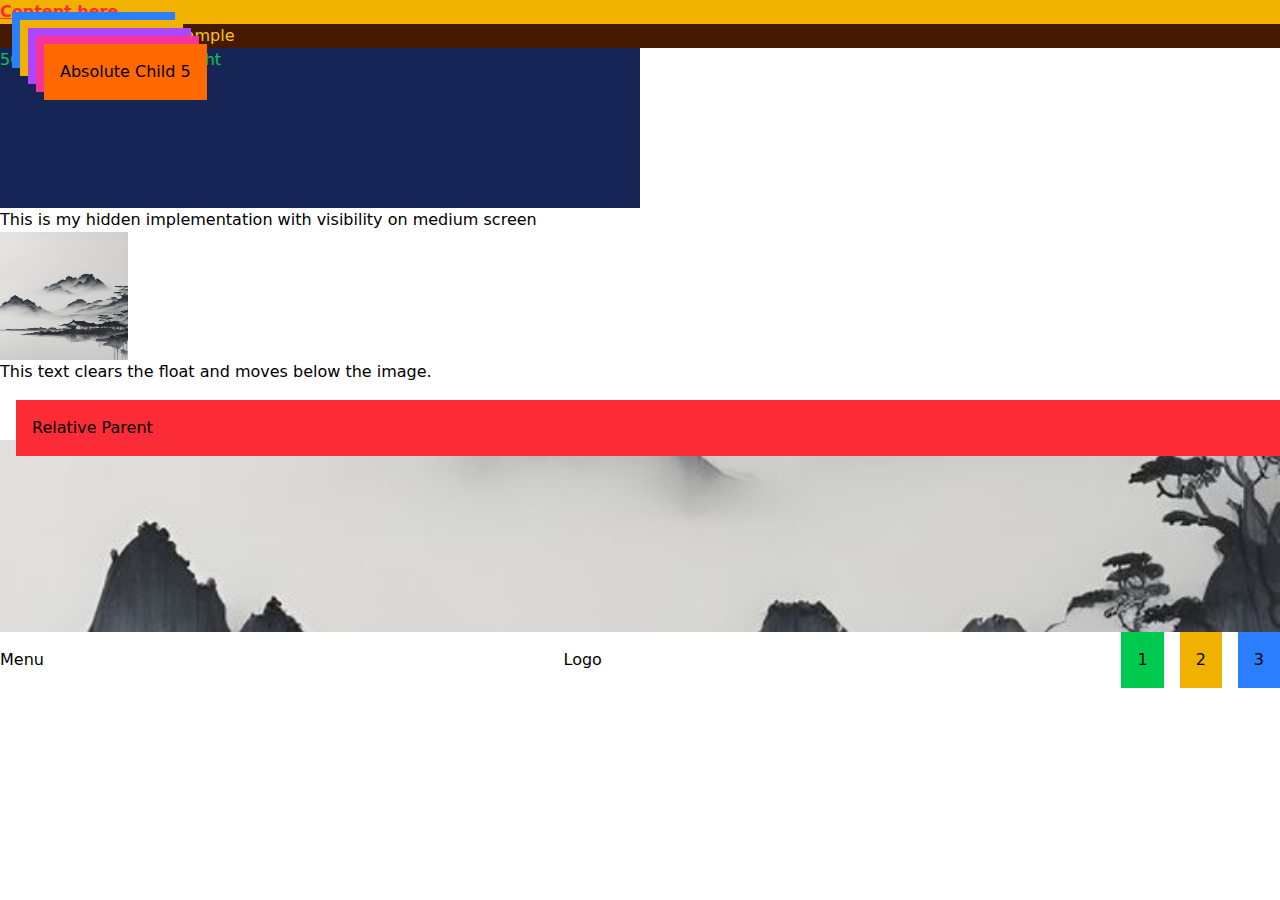
<file: index.html>
<!DOCTYPE html>
<html lang="en">
<head>
    <meta charset="UTF-8">
    <meta name="viewport" content="width=device-width, initial-scale=1.0">
    <title>Tailwindcss with cli</title>
    <link rel="stylesheet" href="./output.css">
</head>
<body>
    <h1 class="text-3x1 underline text-red-500 font-bold bg-yellow-500">Content here</h1>
    <div class="container mx-auto px-4 bg-amber-950 text-yellow-400">
        <h2>Tailwind container example</h2>
    </div>
    <div class="w-1/2 h-40 bg-blue-950 text-green-500 justify-center items-center">50% width and 40px height</div>
    <div class="hidden md:block">This is my hidden implementation with visibility on medium screen</div>
    <!-- <div class="w-1/2 h-40 bg-red-950 text-green-500 justify-center items-center">50% width and 40px height</div> -->
    <!-- <div class="hidden lg:block">This is my hidden implementation with visibility on large screen</div>
    <div class="hidden sm:block">This is my hidden implementation with visibility on small screen</div> -->
    <img src = "image.jpg" alt="Floating to the right" class="Float right w-32 h-32">
    <p class="clear-both">This text clears the float and moves below the image.</p>
    <div class="relative top-4 left-4 bg-red-500 p-4">Relative Parent</div>
    <div class="absolute top-3 left-3 bg-blue-500 p-4">Absolute Child 1</div>
    <div class="absolute top-5 left-5 bg-yellow-500 p-4">Absolute Child 2</div>
    <div class="absolute top-7 left-7 bg-purple-500 p-4">Absolute Child 3</div>
    <div class="absolute top-9 left-9 bg-pink-500 p-4">Absolute Child 4</div>
    <div class="absolute top-11 left-11 bg-orange-500 p-4">Absolute Child 5</div>
    <img src="image.jpg" alt="object coverv and position" class="object-cover w-full h-48 object-center">
    <div class="flex justify-between items-center">
        <div>Menu</div>
        <div>Logo</div>
        <div class="grid grid-cols-3 gap-4">
        <div class="bg-green-500 p-4">1</div>
        <div class="bg-yellow-500 p-4">2</div>
        <div class="bg-blue-500 p-4">3</div>
    </div>
    
</body>
</html>
</file>
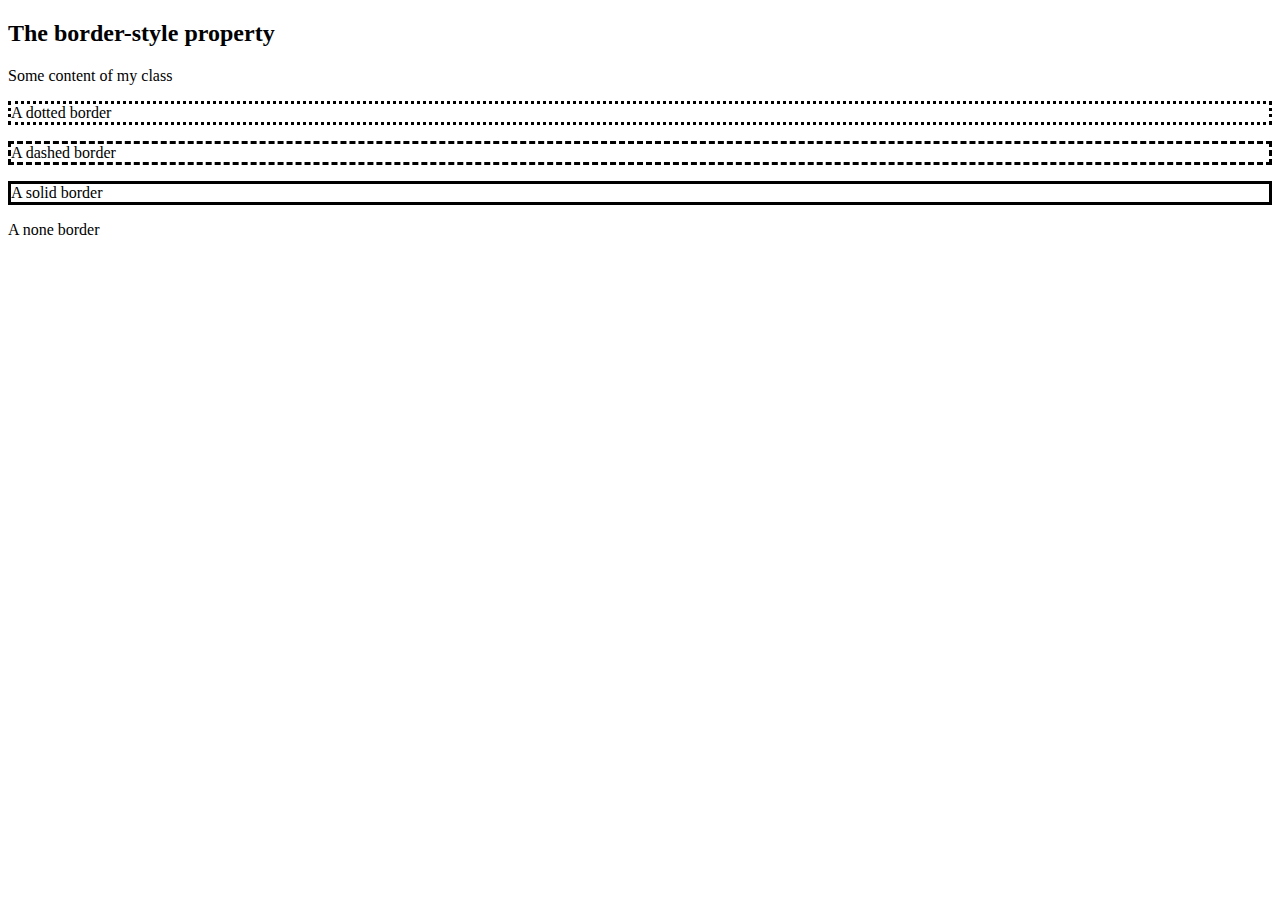
<file: border.html>
<!DOCTYPE html>
<html lang="en">
<head>
    <meta charset="UTF-8">
    <meta name="viewport" content="width=device-width, initial-scale=1.0">
    <title>Box Border Properties</title>
    <style>
        p.dotted{
            border-style:dotted;
        }
        p.dashed{
            border-style: dashed;
        }
        p.solid{
            border-style: solid;
        }
        p.none{
            border-style: none;
        }
    </style>
</head>
<body>
    <h2>The border-style property</h2>
    <p>Some content of my class</p>
    <p class="dotted">A dotted border</p>
    <p class="dashed">A dashed border</p>
    <p class="solid">A solid border</p>
    <p class="none">A none border</p>
</body>
</html>
</file>
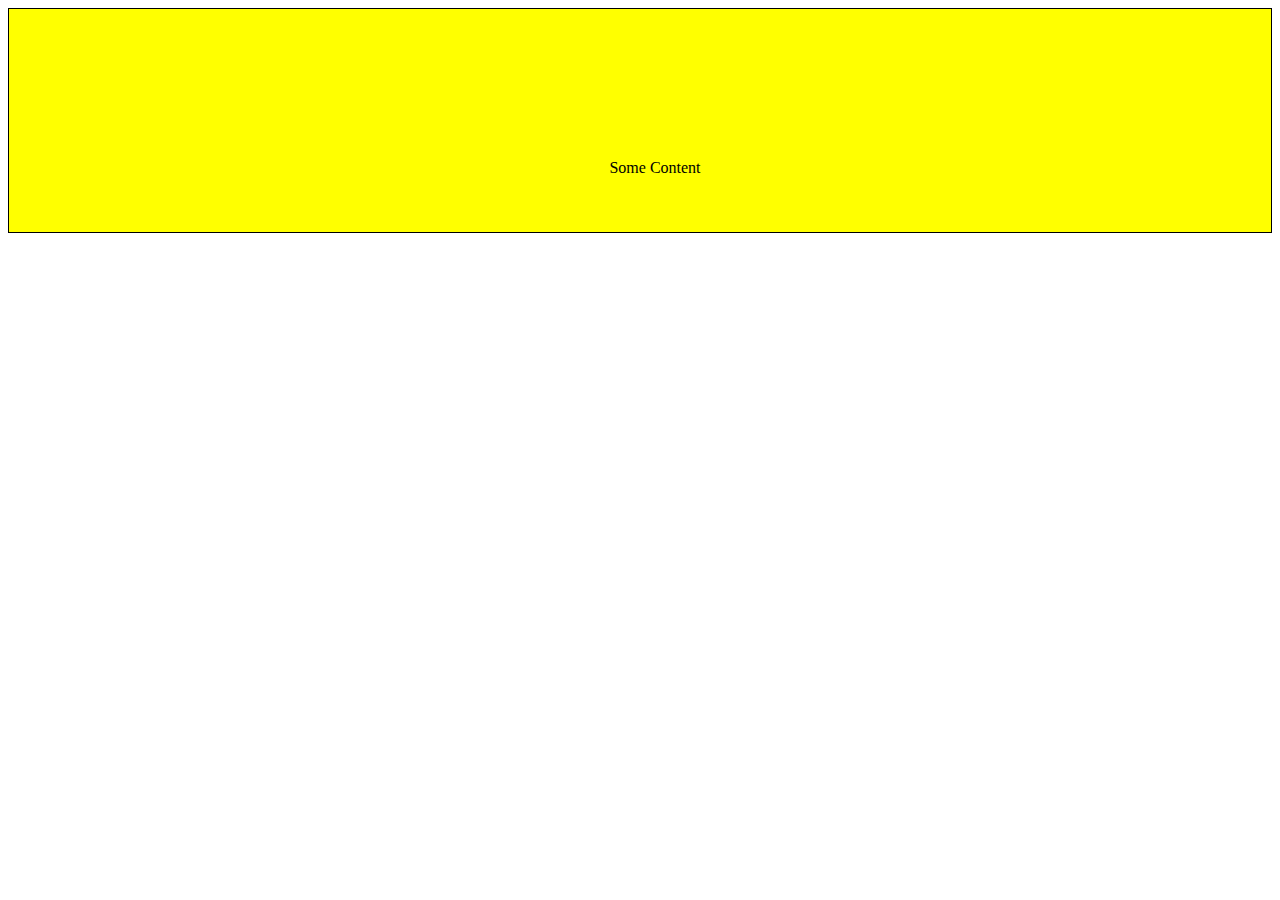
<file: box.html>
<!DOCTYPE html>
<html lang="en">
<head>
    <meta charset="UTF-8">
    <meta name="viewport" content="width=device-width, initial-scale=1.0">
    <title>Box Properties</title>
    <style>
        div{
            border: 1px solid black;
            background-color: yellow;
            /* padding-top: 150px;
            padding-bottom: 120px;
            padding-left: 55px;
            padding-right: 150px; */
            padding: 150px 120px 55px 150px;
            text-align: center;
        }
    </style>
</head>
<body>
    <div>Some Content</div>
</body>
</html>
</file>
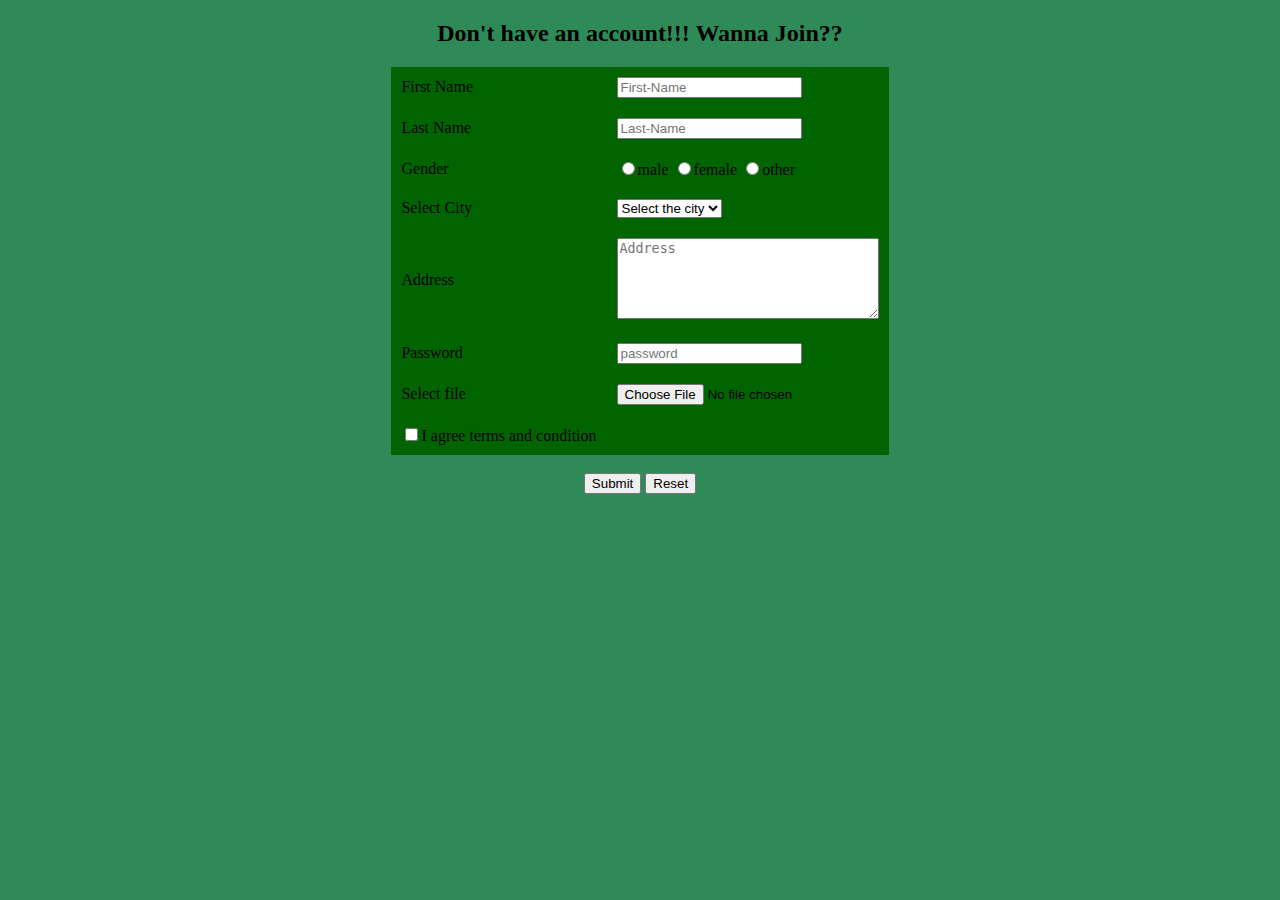
<file: form.html>
<!DOCTYPE html>
<html lang="en">
<head>
    <meta charset="UTF-8">
    <meta name="viewport" content="width=device-width, initial-scale=1.0">
    <title>Form</title>
</head>
<body>
    <center>
        <div>
            <form>
                <body bgcolor="seagreen" cellpadding="10">
                    <h2>Don't have an account!!! Wanna Join??</h2>
                    <table bgcolor="darkgreen" cellspacing="0" cellpadding="10">
                        <tr>
                            <td>First Name</td>
                            <td><input name="firstname" type="text" placeholder="First-Name"></td>
                        </tr>
                        <tr>
                            <td>Last Name</td>
                            <td><input name="lastname" type="text" placeholder="Last-Name"></td>
                        </tr>
                        <tr>
                            <td>Gender</td>
                            <td><input type="radio" name="gender" value="male">male
                                <input type="radio" name="gender" value="female">female
                                <input type="radio" name="gender" value="other">other
                            </td>
                        </tr>
                        <tr>
                            <td>Select City</td>
                            <td><select name="cities">
                                <option value="Select the City">Select the city</option>
                                <option value="Noida">Noida</option>
                                <option value="Kanpur">Kanpur</option>
                                <option value="Mumbai">Mumbai</option>
                                <option value="Pune">Pune</option>
                                <option value="Other">Other</option>
                            </select></td>
                        </tr>
                        <tr>
                            <td>Address</td>
                            <td><textarea name="" id="" cols="30" rows="5" placeholder="Address"></textarea></td>
                        </tr>
                        <tr>
                            <td>Password</td>
                            <td><input type="password" placeholder="password"></td>
                        </tr>
                        <tr>
                            <td>Select file</td>
                            <td><input type="file"></td>
                        </tr>
                        <tr>
                            <td>
                                <input type="checkbox" name="check" value="I agree terms and condition">I agree terms and condition
                            </td>
                        </tr>
                </table>
            </form>
            <br>
            <button type="submit">Submit</button>
            <button type="reset">Reset</button>
        </div>
    </center>
</body>
</html>
</file>
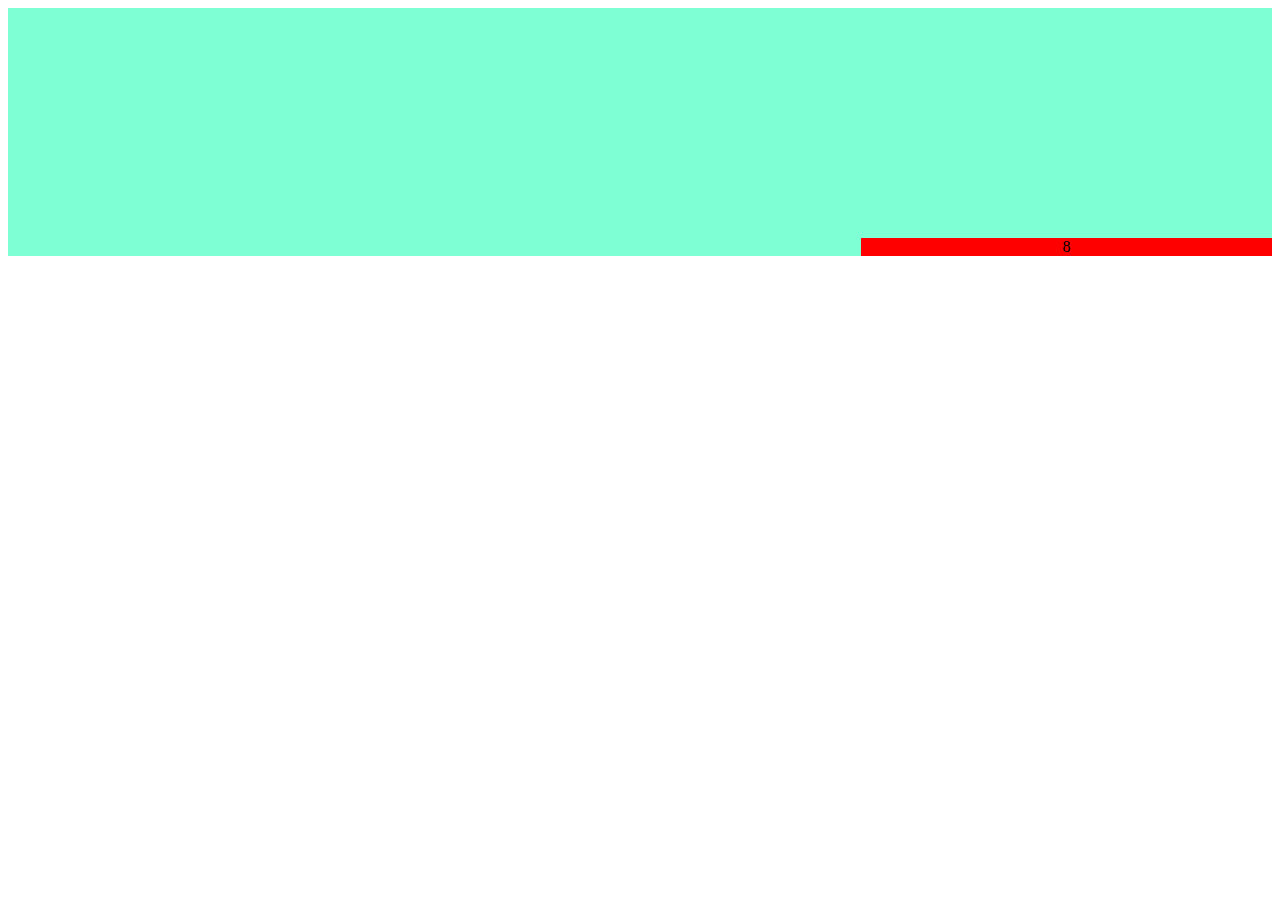
<file: grid.html>
<!DOCTYPE html>
<html lang="en">
<head>
    <meta charset="UTF-8">
    <meta name="viewport" content="width=device-width, initial-scale=1.0">
    <title>Grid Introduction</title>
    <style>
        .grid-container{
            display: grid;
            grid-template-columns: 100px 100px 100px 100px;
            grid-template-rows: 100px 100px;
            gap: 10px;
            background-color: aquamarine;
            grid-template-areas: a b a;
        }
        .grid-item{
            background-color: red;
            color: black;
            display: flex;
            justify-content: center;
            align-items: center;
            grid-area: a;
        }
        
    </style>
</head>
<body>
    <div class="grid-container">
        <div class="grid-item">1</div>
        <div class="grid-item">2</div>
        <div class="grid-item">3</div>
        <div class="grid-item">4</div>
        <div class="grid-item">5</div>
        <div class="grid-item">6</div>
        <div class="grid-item">7</div>
        <div class="grid-item">8</div>
    </div>
</body>
</html>
</file>
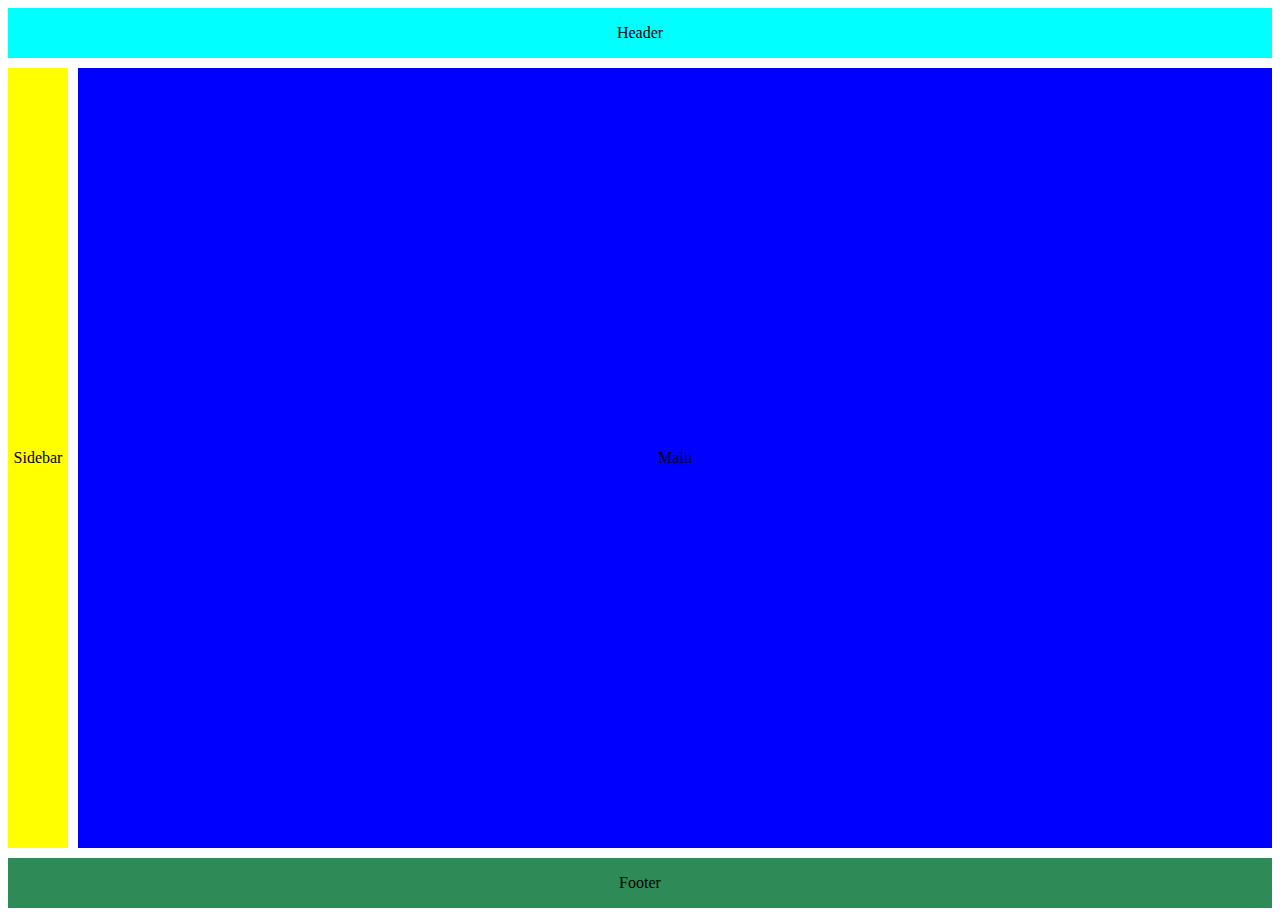
<file: header_footer.html>
<!DOCTYPE html>
<html lang="en">
<head>
    <meta charset="UTF-8">
    <meta name="viewport" content="width=device-width, initial-scale=1.0">
    <title>Header -Main-Footer_Layout</title>
    <style>
        .container{
            display: grid;
            grid-template-rows: 50px 1fr 50px; /* 1fr= 1 fraction */
            grid-template-columns: 60px 1fr;
            height: 100vh;  /* vh= viewport height */
            gap: 10px;
        }
        .header{
            grid-column: span 2;
            display: flex;
            background-color: aqua;
            color: black;
            justify-content: center;
            align-items: center;
        }
        .main{
            display: flex;
            background-color: blue;
            color: black;
            justify-content: center;
            align-items: center;
            
        }
        .sidebar{
            display: flex;
            background-color: yellow;
            color: black;
            justify-content: center;
            align-items: center;
        }
        .footer{
            grid-column: span 2;
            display: flex;
            background-color:seagreen;
            color: black;
            justify-content: center;
            align-items: center;
        }
    </style>
</head>
<body>
    <div class="container" >
        <div class="header ">Header</div>
        <div class="sidebar ">Sidebar</div>
        <div class="main ">Main </div>
        <div class="footer ">Footer</div>
    </div>
    
</body>
</html>
</file>
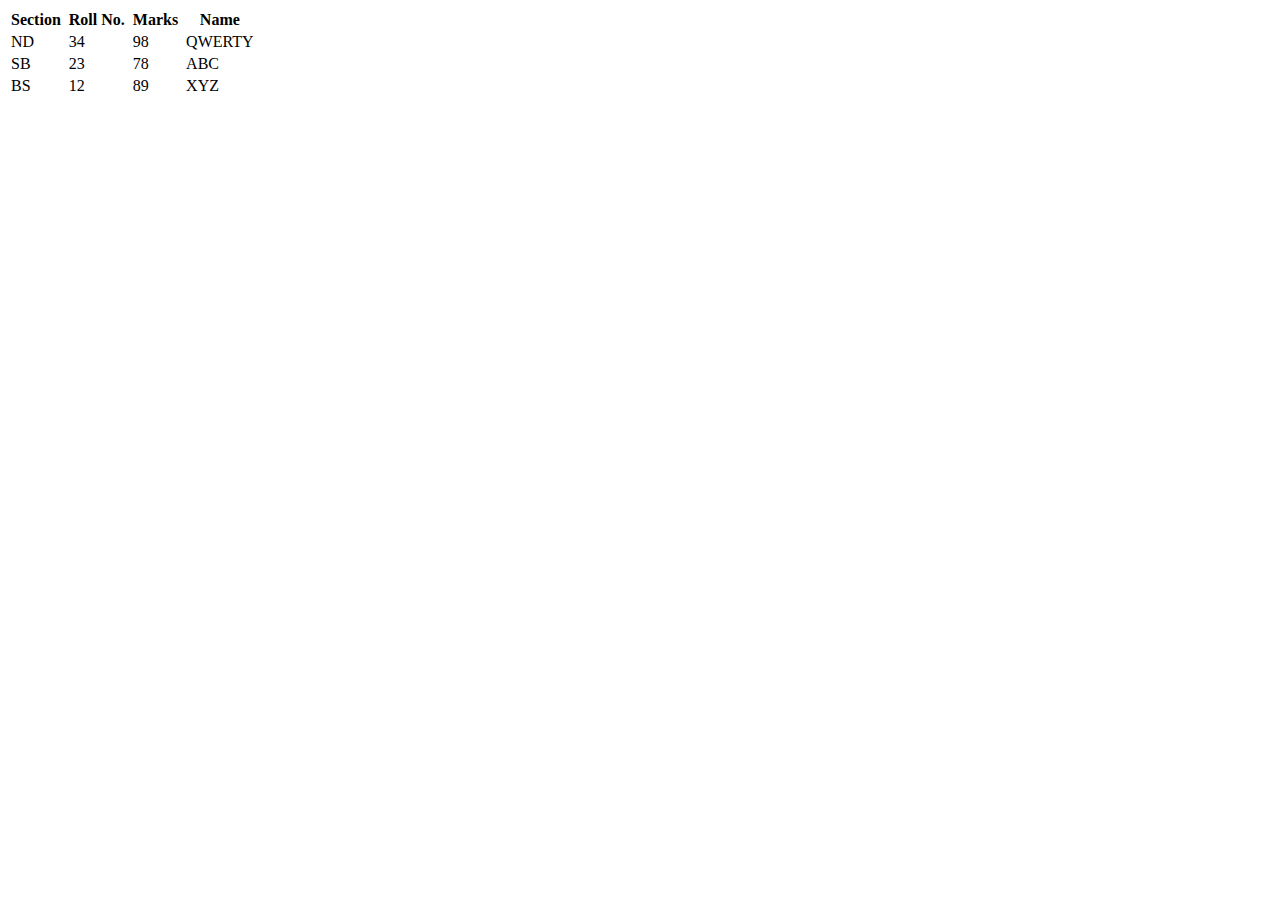
<file: table.html>
<!DOCTYPE html>
<html lang="en">
<head>
    <meta charset="UTF-8">
    <meta name="viewport" content="width=device-width, initial-scale=1.0">
    <title>Simple Table</title>
</head>
<body>
    <table>
        <thead>
            <tr>
                <th>Section&nbsp;</th>
                <th>Roll No.&nbsp;</th>
                <th>Marks&nbsp;</th>
                <th>Name</th>
            </tr>
        </thead>
        <tbody>
            <tr>
                <td>ND</td>
                <td>34</td>
                <td>98</td>
                <td>QWERTY</td>
            </tr>
            <tr>
                <td>SB</td>
                <td>23</td>
                <td>78</td>
                <td>ABC</td>
            </tr>
            <tr>
                <td>BS</td>
                <td>12</td>
                <td>89</td>
                <td>XYZ</td>
            </tr>
        </tbody>
    </table>  
</body>
</html>
</file>
<file: output.css>
/*! tailwindcss v4.0.3 | MIT License | https://tailwindcss.com */
@layer theme, base, components, utilities;
@layer theme {
  :root, :host {
    --font-sans: ui-sans-serif, system-ui, sans-serif, "Apple Color Emoji",
      "Segoe UI Emoji", "Segoe UI Symbol", "Noto Color Emoji";
    --font-serif: ui-serif, Georgia, Cambria, "Times New Roman", Times, serif;
    --font-mono: ui-monospace, SFMono-Regular, Menlo, Monaco, Consolas,
      "Liberation Mono", "Courier New", monospace;
    --color-red-50: oklch(0.971 0.013 17.38);
    --color-red-100: oklch(0.936 0.032 17.717);
    --color-red-200: oklch(0.885 0.062 18.334);
    --color-red-300: oklch(0.808 0.114 19.571);
    --color-red-400: oklch(0.704 0.191 22.216);
    --color-red-500: oklch(0.637 0.237 25.331);
    --color-red-600: oklch(0.577 0.245 27.325);
    --color-red-700: oklch(0.505 0.213 27.518);
    --color-red-800: oklch(0.444 0.177 26.899);
    --color-red-900: oklch(0.396 0.141 25.723);
    --color-red-950: oklch(0.258 0.092 26.042);
    --color-orange-50: oklch(0.98 0.016 73.684);
    --color-orange-100: oklch(0.954 0.038 75.164);
    --color-orange-200: oklch(0.901 0.076 70.697);
    --color-orange-300: oklch(0.837 0.128 66.29);
    --color-orange-400: oklch(0.75 0.183 55.934);
    --color-orange-500: oklch(0.705 0.213 47.604);
    --color-orange-600: oklch(0.646 0.222 41.116);
    --color-orange-700: oklch(0.553 0.195 38.402);
    --color-orange-800: oklch(0.47 0.157 37.304);
    --color-orange-900: oklch(0.408 0.123 38.172);
    --color-orange-950: oklch(0.266 0.079 36.259);
    --color-amber-50: oklch(0.987 0.022 95.277);
    --color-amber-100: oklch(0.962 0.059 95.617);
    --color-amber-200: oklch(0.924 0.12 95.746);
    --color-amber-300: oklch(0.879 0.169 91.605);
    --color-amber-400: oklch(0.828 0.189 84.429);
    --color-amber-500: oklch(0.769 0.188 70.08);
    --color-amber-600: oklch(0.666 0.179 58.318);
    --color-amber-700: oklch(0.555 0.163 48.998);
    --color-amber-800: oklch(0.473 0.137 46.201);
    --color-amber-900: oklch(0.414 0.112 45.904);
    --color-amber-950: oklch(0.279 0.077 45.635);
    --color-yellow-50: oklch(0.987 0.026 102.212);
    --color-yellow-100: oklch(0.973 0.071 103.193);
    --color-yellow-200: oklch(0.945 0.129 101.54);
    --color-yellow-300: oklch(0.905 0.182 98.111);
    --color-yellow-400: oklch(0.852 0.199 91.936);
    --color-yellow-500: oklch(0.795 0.184 86.047);
    --color-yellow-600: oklch(0.681 0.162 75.834);
    --color-yellow-700: oklch(0.554 0.135 66.442);
    --color-yellow-800: oklch(0.476 0.114 61.907);
    --color-yellow-900: oklch(0.421 0.095 57.708);
    --color-yellow-950: oklch(0.286 0.066 53.813);
    --color-lime-50: oklch(0.986 0.031 120.757);
    --color-lime-100: oklch(0.967 0.067 122.328);
    --color-lime-200: oklch(0.938 0.127 124.321);
    --color-lime-300: oklch(0.897 0.196 126.665);
    --color-lime-400: oklch(0.841 0.238 128.85);
    --color-lime-500: oklch(0.768 0.233 130.85);
    --color-lime-600: oklch(0.648 0.2 131.684);
    --color-lime-700: oklch(0.532 0.157 131.589);
    --color-lime-800: oklch(0.453 0.124 130.933);
    --color-lime-900: oklch(0.405 0.101 131.063);
    --color-lime-950: oklch(0.274 0.072 132.109);
    --color-green-50: oklch(0.982 0.018 155.826);
    --color-green-100: oklch(0.962 0.044 156.743);
    --color-green-200: oklch(0.925 0.084 155.995);
    --color-green-300: oklch(0.871 0.15 154.449);
    --color-green-400: oklch(0.792 0.209 151.711);
    --color-green-500: oklch(0.723 0.219 149.579);
    --color-green-600: oklch(0.627 0.194 149.214);
    --color-green-700: oklch(0.527 0.154 150.069);
    --color-green-800: oklch(0.448 0.119 151.328);
    --color-green-900: oklch(0.393 0.095 152.535);
    --color-green-950: oklch(0.266 0.065 152.934);
    --color-emerald-50: oklch(0.979 0.021 166.113);
    --color-emerald-100: oklch(0.95 0.052 163.051);
    --color-emerald-200: oklch(0.905 0.093 164.15);
    --color-emerald-300: oklch(0.845 0.143 164.978);
    --color-emerald-400: oklch(0.765 0.177 163.223);
    --color-emerald-500: oklch(0.696 0.17 162.48);
    --color-emerald-600: oklch(0.596 0.145 163.225);
    --color-emerald-700: oklch(0.508 0.118 165.612);
    --color-emerald-800: oklch(0.432 0.095 166.913);
    --color-emerald-900: oklch(0.378 0.077 168.94);
    --color-emerald-950: oklch(0.262 0.051 172.552);
    --color-teal-50: oklch(0.984 0.014 180.72);
    --color-teal-100: oklch(0.953 0.051 180.801);
    --color-teal-200: oklch(0.91 0.096 180.426);
    --color-teal-300: oklch(0.855 0.138 181.071);
    --color-teal-400: oklch(0.777 0.152 181.912);
    --color-teal-500: oklch(0.704 0.14 182.503);
    --color-teal-600: oklch(0.6 0.118 184.704);
    --color-teal-700: oklch(0.511 0.096 186.391);
    --color-teal-800: oklch(0.437 0.078 188.216);
    --color-teal-900: oklch(0.386 0.063 188.416);
    --color-teal-950: oklch(0.277 0.046 192.524);
    --color-cyan-50: oklch(0.984 0.019 200.873);
    --color-cyan-100: oklch(0.956 0.045 203.388);
    --color-cyan-200: oklch(0.917 0.08 205.041);
    --color-cyan-300: oklch(0.865 0.127 207.078);
    --color-cyan-400: oklch(0.789 0.154 211.53);
    --color-cyan-500: oklch(0.715 0.143 215.221);
    --color-cyan-600: oklch(0.609 0.126 221.723);
    --color-cyan-700: oklch(0.52 0.105 223.128);
    --color-cyan-800: oklch(0.45 0.085 224.283);
    --color-cyan-900: oklch(0.398 0.07 227.392);
    --color-cyan-950: oklch(0.302 0.056 229.695);
    --color-sky-50: oklch(0.977 0.013 236.62);
    --color-sky-100: oklch(0.951 0.026 236.824);
    --color-sky-200: oklch(0.901 0.058 230.902);
    --color-sky-300: oklch(0.828 0.111 230.318);
    --color-sky-400: oklch(0.746 0.16 232.661);
    --color-sky-500: oklch(0.685 0.169 237.323);
    --color-sky-600: oklch(0.588 0.158 241.966);
    --color-sky-700: oklch(0.5 0.134 242.749);
    --color-sky-800: oklch(0.443 0.11 240.79);
    --color-sky-900: oklch(0.391 0.09 240.876);
    --color-sky-950: oklch(0.293 0.066 243.157);
    --color-blue-50: oklch(0.97 0.014 254.604);
    --color-blue-100: oklch(0.932 0.032 255.585);
    --color-blue-200: oklch(0.882 0.059 254.128);
    --color-blue-300: oklch(0.809 0.105 251.813);
    --color-blue-400: oklch(0.707 0.165 254.624);
    --color-blue-500: oklch(0.623 0.214 259.815);
    --color-blue-600: oklch(0.546 0.245 262.881);
    --color-blue-700: oklch(0.488 0.243 264.376);
    --color-blue-800: oklch(0.424 0.199 265.638);
    --color-blue-900: oklch(0.379 0.146 265.522);
    --color-blue-950: oklch(0.282 0.091 267.935);
    --color-indigo-50: oklch(0.962 0.018 272.314);
    --color-indigo-100: oklch(0.93 0.034 272.788);
    --color-indigo-200: oklch(0.87 0.065 274.039);
    --color-indigo-300: oklch(0.785 0.115 274.713);
    --color-indigo-400: oklch(0.673 0.182 276.935);
    --color-indigo-500: oklch(0.585 0.233 277.117);
    --color-indigo-600: oklch(0.511 0.262 276.966);
    --color-indigo-700: oklch(0.457 0.24 277.023);
    --color-indigo-800: oklch(0.398 0.195 277.366);
    --color-indigo-900: oklch(0.359 0.144 278.697);
    --color-indigo-950: oklch(0.257 0.09 281.288);
    --color-violet-50: oklch(0.969 0.016 293.756);
    --color-violet-100: oklch(0.943 0.029 294.588);
    --color-violet-200: oklch(0.894 0.057 293.283);
    --color-violet-300: oklch(0.811 0.111 293.571);
    --color-violet-400: oklch(0.702 0.183 293.541);
    --color-violet-500: oklch(0.606 0.25 292.717);
    --color-violet-600: oklch(0.541 0.281 293.009);
    --color-violet-700: oklch(0.491 0.27 292.581);
    --color-violet-800: oklch(0.432 0.232 292.759);
    --color-violet-900: oklch(0.38 0.189 293.745);
    --color-violet-950: oklch(0.283 0.141 291.089);
    --color-purple-50: oklch(0.977 0.014 308.299);
    --color-purple-100: oklch(0.946 0.033 307.174);
    --color-purple-200: oklch(0.902 0.063 306.703);
    --color-purple-300: oklch(0.827 0.119 306.383);
    --color-purple-400: oklch(0.714 0.203 305.504);
    --color-purple-500: oklch(0.627 0.265 303.9);
    --color-purple-600: oklch(0.558 0.288 302.321);
    --color-purple-700: oklch(0.496 0.265 301.924);
    --color-purple-800: oklch(0.438 0.218 303.724);
    --color-purple-900: oklch(0.381 0.176 304.987);
    --color-purple-950: oklch(0.291 0.149 302.717);
    --color-fuchsia-50: oklch(0.977 0.017 320.058);
    --color-fuchsia-100: oklch(0.952 0.037 318.852);
    --color-fuchsia-200: oklch(0.903 0.076 319.62);
    --color-fuchsia-300: oklch(0.833 0.145 321.434);
    --color-fuchsia-400: oklch(0.74 0.238 322.16);
    --color-fuchsia-500: oklch(0.667 0.295 322.15);
    --color-fuchsia-600: oklch(0.591 0.293 322.896);
    --color-fuchsia-700: oklch(0.518 0.253 323.949);
    --color-fuchsia-800: oklch(0.452 0.211 324.591);
    --color-fuchsia-900: oklch(0.401 0.17 325.612);
    --color-fuchsia-950: oklch(0.293 0.136 325.661);
    --color-pink-50: oklch(0.971 0.014 343.198);
    --color-pink-100: oklch(0.948 0.028 342.258);
    --color-pink-200: oklch(0.899 0.061 343.231);
    --color-pink-300: oklch(0.823 0.12 346.018);
    --color-pink-400: oklch(0.718 0.202 349.761);
    --color-pink-500: oklch(0.656 0.241 354.308);
    --color-pink-600: oklch(0.592 0.249 0.584);
    --color-pink-700: oklch(0.525 0.223 3.958);
    --color-pink-800: oklch(0.459 0.187 3.815);
    --color-pink-900: oklch(0.408 0.153 2.432);
    --color-pink-950: oklch(0.284 0.109 3.907);
    --color-rose-50: oklch(0.969 0.015 12.422);
    --color-rose-100: oklch(0.941 0.03 12.58);
    --color-rose-200: oklch(0.892 0.058 10.001);
    --color-rose-300: oklch(0.81 0.117 11.638);
    --color-rose-400: oklch(0.712 0.194 13.428);
    --color-rose-500: oklch(0.645 0.246 16.439);
    --color-rose-600: oklch(0.586 0.253 17.585);
    --color-rose-700: oklch(0.514 0.222 16.935);
    --color-rose-800: oklch(0.455 0.188 13.697);
    --color-rose-900: oklch(0.41 0.159 10.272);
    --color-rose-950: oklch(0.271 0.105 12.094);
    --color-slate-50: oklch(0.984 0.003 247.858);
    --color-slate-100: oklch(0.968 0.007 247.896);
    --color-slate-200: oklch(0.929 0.013 255.508);
    --color-slate-300: oklch(0.869 0.022 252.894);
    --color-slate-400: oklch(0.704 0.04 256.788);
    --color-slate-500: oklch(0.554 0.046 257.417);
    --color-slate-600: oklch(0.446 0.043 257.281);
    --color-slate-700: oklch(0.372 0.044 257.287);
    --color-slate-800: oklch(0.279 0.041 260.031);
    --color-slate-900: oklch(0.208 0.042 265.755);
    --color-slate-950: oklch(0.129 0.042 264.695);
    --color-gray-50: oklch(0.985 0.002 247.839);
    --color-gray-100: oklch(0.967 0.003 264.542);
    --color-gray-200: oklch(0.928 0.006 264.531);
    --color-gray-300: oklch(0.872 0.01 258.338);
    --color-gray-400: oklch(0.707 0.022 261.325);
    --color-gray-500: oklch(0.551 0.027 264.364);
    --color-gray-600: oklch(0.446 0.03 256.802);
    --color-gray-700: oklch(0.373 0.034 259.733);
    --color-gray-800: oklch(0.278 0.033 256.848);
    --color-gray-900: oklch(0.21 0.034 264.665);
    --color-gray-950: oklch(0.13 0.028 261.692);
    --color-zinc-50: oklch(0.985 0 0);
    --color-zinc-100: oklch(0.967 0.001 286.375);
    --color-zinc-200: oklch(0.92 0.004 286.32);
    --color-zinc-300: oklch(0.871 0.006 286.286);
    --color-zinc-400: oklch(0.705 0.015 286.067);
    --color-zinc-500: oklch(0.552 0.016 285.938);
    --color-zinc-600: oklch(0.442 0.017 285.786);
    --color-zinc-700: oklch(0.37 0.013 285.805);
    --color-zinc-800: oklch(0.274 0.006 286.033);
    --color-zinc-900: oklch(0.21 0.006 285.885);
    --color-zinc-950: oklch(0.141 0.005 285.823);
    --color-neutral-50: oklch(0.985 0 0);
    --color-neutral-100: oklch(0.97 0 0);
    --color-neutral-200: oklch(0.922 0 0);
    --color-neutral-300: oklch(0.87 0 0);
    --color-neutral-400: oklch(0.708 0 0);
    --color-neutral-500: oklch(0.556 0 0);
    --color-neutral-600: oklch(0.439 0 0);
    --color-neutral-700: oklch(0.371 0 0);
    --color-neutral-800: oklch(0.269 0 0);
    --color-neutral-900: oklch(0.205 0 0);
    --color-neutral-950: oklch(0.145 0 0);
    --color-stone-50: oklch(0.985 0.001 106.423);
    --color-stone-100: oklch(0.97 0.001 106.424);
    --color-stone-200: oklch(0.923 0.003 48.717);
    --color-stone-300: oklch(0.869 0.005 56.366);
    --color-stone-400: oklch(0.709 0.01 56.259);
    --color-stone-500: oklch(0.553 0.013 58.071);
    --color-stone-600: oklch(0.444 0.011 73.639);
    --color-stone-700: oklch(0.374 0.01 67.558);
    --color-stone-800: oklch(0.268 0.007 34.298);
    --color-stone-900: oklch(0.216 0.006 56.043);
    --color-stone-950: oklch(0.147 0.004 49.25);
    --color-black: #000;
    --color-white: #fff;
    --spacing: 0.25rem;
    --breakpoint-sm: 40rem;
    --breakpoint-md: 48rem;
    --breakpoint-lg: 64rem;
    --breakpoint-xl: 80rem;
    --breakpoint-2xl: 96rem;
    --container-3xs: 16rem;
    --container-2xs: 18rem;
    --container-xs: 20rem;
    --container-sm: 24rem;
    --container-md: 28rem;
    --container-lg: 32rem;
    --container-xl: 36rem;
    --container-2xl: 42rem;
    --container-3xl: 48rem;
    --container-4xl: 56rem;
    --container-5xl: 64rem;
    --container-6xl: 72rem;
    --container-7xl: 80rem;
    --text-xs: 0.75rem;
    --text-xs--line-height: calc(1 / 0.75);
    --text-sm: 0.875rem;
    --text-sm--line-height: calc(1.25 / 0.875);
    --text-base: 1rem;
    --text-base--line-height: calc(1.5 / 1);
    --text-lg: 1.125rem;
    --text-lg--line-height: calc(1.75 / 1.125);
    --text-xl: 1.25rem;
    --text-xl--line-height: calc(1.75 / 1.25);
    --text-2xl: 1.5rem;
    --text-2xl--line-height: calc(2 / 1.5);
    --text-3xl: 1.875rem;
    --text-3xl--line-height: calc(2.25 / 1.875);
    --text-4xl: 2.25rem;
    --text-4xl--line-height: calc(2.5 / 2.25);
    --text-5xl: 3rem;
    --text-5xl--line-height: 1;
    --text-6xl: 3.75rem;
    --text-6xl--line-height: 1;
    --text-7xl: 4.5rem;
    --text-7xl--line-height: 1;
    --text-8xl: 6rem;
    --text-8xl--line-height: 1;
    --text-9xl: 8rem;
    --text-9xl--line-height: 1;
    --font-weight-thin: 100;
    --font-weight-extralight: 200;
    --font-weight-light: 300;
    --font-weight-normal: 400;
    --font-weight-medium: 500;
    --font-weight-semibold: 600;
    --font-weight-bold: 700;
    --font-weight-extrabold: 800;
    --font-weight-black: 900;
    --tracking-tighter: -0.05em;
    --tracking-tight: -0.025em;
    --tracking-normal: 0em;
    --tracking-wide: 0.025em;
    --tracking-wider: 0.05em;
    --tracking-widest: 0.1em;
    --leading-tight: 1.25;
    --leading-snug: 1.375;
    --leading-normal: 1.5;
    --leading-relaxed: 1.625;
    --leading-loose: 2;
    --radius-xs: 0.125rem;
    --radius-sm: 0.25rem;
    --radius-md: 0.375rem;
    --radius-lg: 0.5rem;
    --radius-xl: 0.75rem;
    --radius-2xl: 1rem;
    --radius-3xl: 1.5rem;
    --radius-4xl: 2rem;
    --shadow-2xs: 0 1px rgb(0 0 0 / 0.05);
    --shadow-xs: 0 1px 2px 0 rgb(0 0 0 / 0.05);
    --shadow-sm: 0 1px 3px 0 rgb(0 0 0 / 0.1), 0 1px 2px -1px rgb(0 0 0 / 0.1);
    --shadow-md: 0 4px 6px -1px rgb(0 0 0 / 0.1),
      0 2px 4px -2px rgb(0 0 0 / 0.1);
    --shadow-lg: 0 10px 15px -3px rgb(0 0 0 / 0.1),
      0 4px 6px -4px rgb(0 0 0 / 0.1);
    --shadow-xl: 0 20px 25px -5px rgb(0 0 0 / 0.1),
      0 8px 10px -6px rgb(0 0 0 / 0.1);
    --shadow-2xl: 0 25px 50px -12px rgb(0 0 0 / 0.25);
    --inset-shadow-2xs: inset 0 1px rgb(0 0 0 / 0.05);
    --inset-shadow-xs: inset 0 1px 1px rgb(0 0 0 / 0.05);
    --inset-shadow-sm: inset 0 2px 4px rgb(0 0 0 / 0.05);
    --drop-shadow-xs: 0 1px 1px rgb(0 0 0 / 0.05);
    --drop-shadow-sm: 0 1px 2px rgb(0 0 0 / 0.15);
    --drop-shadow-md: 0 3px 3px rgb(0 0 0 / 0.12);
    --drop-shadow-lg: 0 4px 4px rgb(0 0 0 / 0.15);
    --drop-shadow-xl: 0 9px 7px rgb(0 0 0 / 0.1);
    --drop-shadow-2xl: 0 25px 25px rgb(0 0 0 / 0.15);
    --ease-in: cubic-bezier(0.4, 0, 1, 1);
    --ease-out: cubic-bezier(0, 0, 0.2, 1);
    --ease-in-out: cubic-bezier(0.4, 0, 0.2, 1);
    --animate-spin: spin 1s linear infinite;
    --animate-ping: ping 1s cubic-bezier(0, 0, 0.2, 1) infinite;
    --animate-pulse: pulse 2s cubic-bezier(0.4, 0, 0.6, 1) infinite;
    --animate-bounce: bounce 1s infinite;
    --blur-xs: 4px;
    --blur-sm: 8px;
    --blur-md: 12px;
    --blur-lg: 16px;
    --blur-xl: 24px;
    --blur-2xl: 40px;
    --blur-3xl: 64px;
    --perspective-dramatic: 100px;
    --perspective-near: 300px;
    --perspective-normal: 500px;
    --perspective-midrange: 800px;
    --perspective-distant: 1200px;
    --aspect-video: 16 / 9;
    --default-transition-duration: 150ms;
    --default-transition-timing-function: cubic-bezier(0.4, 0, 0.2, 1);
    --default-font-family: var(--font-sans);
    --default-font-feature-settings: var(--font-sans--font-feature-settings);
    --default-font-variation-settings: var(
      --font-sans--font-variation-settings
    );
    --default-mono-font-family: var(--font-mono);
    --default-mono-font-feature-settings: var(
      --font-mono--font-feature-settings
    );
    --default-mono-font-variation-settings: var(
      --font-mono--font-variation-settings
    );
  }
}
@layer base {
  *, ::after, ::before, ::backdrop, ::file-selector-button {
    box-sizing: border-box;
    margin: 0;
    padding: 0;
    border: 0 solid;
  }
  html, :host {
    line-height: 1.5;
    -webkit-text-size-adjust: 100%;
    tab-size: 4;
    font-family: var( --default-font-family, ui-sans-serif, system-ui, sans-serif, "Apple Color Emoji", "Segoe UI Emoji", "Segoe UI Symbol", "Noto Color Emoji" );
    font-feature-settings: var(--default-font-feature-settings, normal);
    font-variation-settings: var( --default-font-variation-settings, normal );
    -webkit-tap-highlight-color: transparent;
  }
  body {
    line-height: inherit;
  }
  hr {
    height: 0;
    color: inherit;
    border-top-width: 1px;
  }
  abbr:where([title]) {
    -webkit-text-decoration: underline dotted;
    text-decoration: underline dotted;
  }
  h1, h2, h3, h4, h5, h6 {
    font-size: inherit;
    font-weight: inherit;
  }
  a {
    color: inherit;
    -webkit-text-decoration: inherit;
    text-decoration: inherit;
  }
  b, strong {
    font-weight: bolder;
  }
  code, kbd, samp, pre {
    font-family: var( --default-mono-font-family, ui-monospace, SFMono-Regular, Menlo, Monaco, Consolas, "Liberation Mono", "Courier New", monospace );
    font-feature-settings: var( --default-mono-font-feature-settings, normal );
    font-variation-settings: var( --default-mono-font-variation-settings, normal );
    font-size: 1em;
  }
  small {
    font-size: 80%;
  }
  sub, sup {
    font-size: 75%;
    line-height: 0;
    position: relative;
    vertical-align: baseline;
  }
  sub {
    bottom: -0.25em;
  }
  sup {
    top: -0.5em;
  }
  table {
    text-indent: 0;
    border-color: inherit;
    border-collapse: collapse;
  }
  :-moz-focusring {
    outline: auto;
  }
  progress {
    vertical-align: baseline;
  }
  summary {
    display: list-item;
  }
  ol, ul, menu {
    list-style: none;
  }
  img, svg, video, canvas, audio, iframe, embed, object {
    display: block;
    vertical-align: middle;
  }
  img, video {
    max-width: 100%;
    height: auto;
  }
  button, input, select, optgroup, textarea, ::file-selector-button {
    font: inherit;
    font-feature-settings: inherit;
    font-variation-settings: inherit;
    letter-spacing: inherit;
    color: inherit;
    border-radius: 0;
    background-color: transparent;
    opacity: 1;
  }
  :where(select:is([multiple], [size])) optgroup {
    font-weight: bolder;
  }
  :where(select:is([multiple], [size])) optgroup option {
    padding-inline-start: 20px;
  }
  ::file-selector-button {
    margin-inline-end: 4px;
  }
  ::placeholder {
    opacity: 1;
    color: color-mix(in oklab, currentColor 50%, transparent);
  }
  textarea {
    resize: vertical;
  }
  ::-webkit-search-decoration {
    -webkit-appearance: none;
  }
  ::-webkit-date-and-time-value {
    min-height: 1lh;
    text-align: inherit;
  }
  ::-webkit-datetime-edit {
    display: inline-flex;
  }
  ::-webkit-datetime-edit-fields-wrapper {
    padding: 0;
  }
  ::-webkit-datetime-edit, ::-webkit-datetime-edit-year-field, ::-webkit-datetime-edit-month-field, ::-webkit-datetime-edit-day-field, ::-webkit-datetime-edit-hour-field, ::-webkit-datetime-edit-minute-field, ::-webkit-datetime-edit-second-field, ::-webkit-datetime-edit-millisecond-field, ::-webkit-datetime-edit-meridiem-field {
    padding-block: 0;
  }
  :-moz-ui-invalid {
    box-shadow: none;
  }
  button, input:where([type="button"], [type="reset"], [type="submit"]), ::file-selector-button {
    appearance: button;
  }
  ::-webkit-inner-spin-button, ::-webkit-outer-spin-button {
    height: auto;
  }
  [hidden]:where(:not([hidden="until-found"])) {
    display: none !important;
  }
}
@layer utilities {
  .collapse {
    visibility: collapse;
  }
  .absolute {
    position: absolute;
  }
  .relative {
    position: relative;
  }
  .top-3 {
    top: calc(var(--spacing) * 3);
  }
  .top-4 {
    top: calc(var(--spacing) * 4);
  }
  .top-5 {
    top: calc(var(--spacing) * 5);
  }
  .top-7 {
    top: calc(var(--spacing) * 7);
  }
  .top-9 {
    top: calc(var(--spacing) * 9);
  }
  .top-11 {
    top: calc(var(--spacing) * 11);
  }
  .left-3 {
    left: calc(var(--spacing) * 3);
  }
  .left-4 {
    left: calc(var(--spacing) * 4);
  }
  .left-5 {
    left: calc(var(--spacing) * 5);
  }
  .left-7 {
    left: calc(var(--spacing) * 7);
  }
  .left-9 {
    left: calc(var(--spacing) * 9);
  }
  .left-11 {
    left: calc(var(--spacing) * 11);
  }
  .clear-both {
    clear: both;
  }
  .container {
    width: 100%;
    @media (width >= 40rem) {
      max-width: 40rem;
    }
    @media (width >= 48rem) {
      max-width: 48rem;
    }
    @media (width >= 64rem) {
      max-width: 64rem;
    }
    @media (width >= 80rem) {
      max-width: 80rem;
    }
    @media (width >= 96rem) {
      max-width: 96rem;
    }
  }
  .mx-auto {
    margin-inline: auto;
  }
  .mt-2 {
    margin-top: calc(var(--spacing) * 2);
  }
  .block {
    display: block;
  }
  .flex {
    display: flex;
  }
  .grid {
    display: grid;
  }
  .hidden {
    display: none;
  }
  .inline-flex {
    display: inline-flex;
  }
  .list-item {
    display: list-item;
  }
  .table {
    display: table;
  }
  .h-32 {
    height: calc(var(--spacing) * 32);
  }
  .h-40 {
    height: calc(var(--spacing) * 40);
  }
  .h-48 {
    height: calc(var(--spacing) * 48);
  }
  .min-h-screen {
    min-height: 100vh;
  }
  .w-1 {
    width: calc(var(--spacing) * 1);
  }
  .w-1\/2 {
    width: calc(1/2 * 100%);
  }
  .w-1\/4 {
    width: calc(1/4 * 100%);
  }
  .w-32 {
    width: calc(var(--spacing) * 32);
  }
  .w-full {
    width: 100%;
  }
  .flex-grow {
    flex-grow: 1;
  }
  .border-collapse {
    border-collapse: collapse;
  }
  .transform {
    transform: var(--tw-rotate-x) var(--tw-rotate-y) var(--tw-rotate-z) var(--tw-skew-x) var(--tw-skew-y);
  }
  .resize {
    resize: both;
  }
  .grid-cols-3 {
    grid-template-columns: repeat(3, minmax(0, 1fr));
  }
  .flex-col {
    flex-direction: column;
  }
  .items-center {
    align-items: center;
  }
  .justify-between {
    justify-content: space-between;
  }
  .justify-center {
    justify-content: center;
  }
  .gap-4 {
    gap: calc(var(--spacing) * 4);
  }
  .space-x-4 {
    :where(& > :not(:last-child)) {
      --tw-space-x-reverse: 0;
      margin-inline-start: calc(calc(var(--spacing) * 4) * var(--tw-space-x-reverse));
      margin-inline-end: calc(calc(var(--spacing) * 4) * calc(1 - var(--tw-space-x-reverse)));
    }
  }
  .border {
    border-style: var(--tw-border-style);
    border-width: 1px;
  }
  .bg-amber-950 {
    background-color: var(--color-amber-950);
  }
  .bg-black {
    background-color: var(--color-black);
  }
  .bg-blue-500 {
    background-color: var(--color-blue-500);
  }
  .bg-blue-950 {
    background-color: var(--color-blue-950);
  }
  .bg-gray-200 {
    background-color: var(--color-gray-200);
  }
  .bg-green-500 {
    background-color: var(--color-green-500);
  }
  .bg-green-600 {
    background-color: var(--color-green-600);
  }
  .bg-orange-500 {
    background-color: var(--color-orange-500);
  }
  .bg-pink-500 {
    background-color: var(--color-pink-500);
  }
  .bg-purple-500 {
    background-color: var(--color-purple-500);
  }
  .bg-red-500 {
    background-color: var(--color-red-500);
  }
  .bg-red-950 {
    background-color: var(--color-red-950);
  }
  .bg-yellow-500 {
    background-color: var(--color-yellow-500);
  }
  .object-cover {
    object-fit: cover;
  }
  .object-center {
    object-position: center;
  }
  .p-4 {
    padding: calc(var(--spacing) * 4);
  }
  .px-4 {
    padding-inline: calc(var(--spacing) * 4);
  }
  .py-4 {
    padding-block: calc(var(--spacing) * 4);
  }
  .py-8 {
    padding-block: calc(var(--spacing) * 8);
  }
  .text-center {
    text-align: center;
  }
  .text-2xl {
    font-size: var(--text-2xl);
    line-height: var(--tw-leading, var(--text-2xl--line-height));
  }
  .font-bold {
    --tw-font-weight: var(--font-weight-bold);
    font-weight: var(--font-weight-bold);
  }
  .text-blue-400 {
    color: var(--color-blue-400);
  }
  .text-green-500 {
    color: var(--color-green-500);
  }
  .text-green-600 {
    color: var(--color-green-600);
  }
  .text-red-500 {
    color: var(--color-red-500);
  }
  .text-white {
    color: var(--color-white);
  }
  .text-yellow-400 {
    color: var(--color-yellow-400);
  }
  .underline {
    text-decoration-line: underline;
  }
  .shadow-lg {
    --tw-shadow: 0 10px 15px -3px var(--tw-shadow-color, rgb(0 0 0 / 0.1)), 0 4px 6px -4px var(--tw-shadow-color, rgb(0 0 0 / 0.1));
    box-shadow: var(--tw-inset-shadow), var(--tw-inset-ring-shadow), var(--tw-ring-offset-shadow), var(--tw-ring-shadow), var(--tw-shadow);
  }
  .outline {
    outline-style: var(--tw-outline-style);
    outline-width: 1px;
  }
  .sm\:block {
    @media (width >= 40rem) {
      display: block;
    }
  }
  .md\:block {
    @media (width >= 48rem) {
      display: block;
    }
  }
  .lg\:block {
    @media (width >= 64rem) {
      display: block;
    }
  }
}
@keyframes spin {
  to {
    transform: rotate(360deg);
  }
}
@keyframes ping {
  75%, 100% {
    transform: scale(2);
    opacity: 0;
  }
}
@keyframes pulse {
  50% {
    opacity: 0.5;
  }
}
@keyframes bounce {
  0%, 100% {
    transform: translateY(-25%);
    animation-timing-function: cubic-bezier(0.8, 0, 1, 1);
  }
  50% {
    transform: none;
    animation-timing-function: cubic-bezier(0, 0, 0.2, 1);
  }
}
@property --tw-rotate-x {
  syntax: "*";
  inherits: false;
  initial-value: rotateX(0);
}
@property --tw-rotate-y {
  syntax: "*";
  inherits: false;
  initial-value: rotateY(0);
}
@property --tw-rotate-z {
  syntax: "*";
  inherits: false;
  initial-value: rotateZ(0);
}
@property --tw-skew-x {
  syntax: "*";
  inherits: false;
  initial-value: skewX(0);
}
@property --tw-skew-y {
  syntax: "*";
  inherits: false;
  initial-value: skewY(0);
}
@property --tw-space-x-reverse {
  syntax: "*";
  inherits: false;
  initial-value: 0;
}
@property --tw-border-style {
  syntax: "*";
  inherits: false;
  initial-value: solid;
}
@property --tw-font-weight {
  syntax: "*";
  inherits: false;
}
@property --tw-shadow {
  syntax: "*";
  inherits: false;
  initial-value: 0 0 #0000;
}
@property --tw-shadow-color {
  syntax: "*";
  inherits: false;
}
@property --tw-inset-shadow {
  syntax: "*";
  inherits: false;
  initial-value: 0 0 #0000;
}
@property --tw-inset-shadow-color {
  syntax: "*";
  inherits: false;
}
@property --tw-ring-color {
  syntax: "*";
  inherits: false;
}
@property --tw-ring-shadow {
  syntax: "*";
  inherits: false;
  initial-value: 0 0 #0000;
}
@property --tw-inset-ring-color {
  syntax: "*";
  inherits: false;
}
@property --tw-inset-ring-shadow {
  syntax: "*";
  inherits: false;
  initial-value: 0 0 #0000;
}
@property --tw-ring-inset {
  syntax: "*";
  inherits: false;
}
@property --tw-ring-offset-width {
  syntax: "<length>";
  inherits: false;
  initial-value: 0px;
}
@property --tw-ring-offset-color {
  syntax: "*";
  inherits: false;
  initial-value: #fff;
}
@property --tw-ring-offset-shadow {
  syntax: "*";
  inherits: false;
  initial-value: 0 0 #0000;
}
@property --tw-outline-style {
  syntax: "*";
  inherits: false;
  initial-value: solid;
}
</file>
